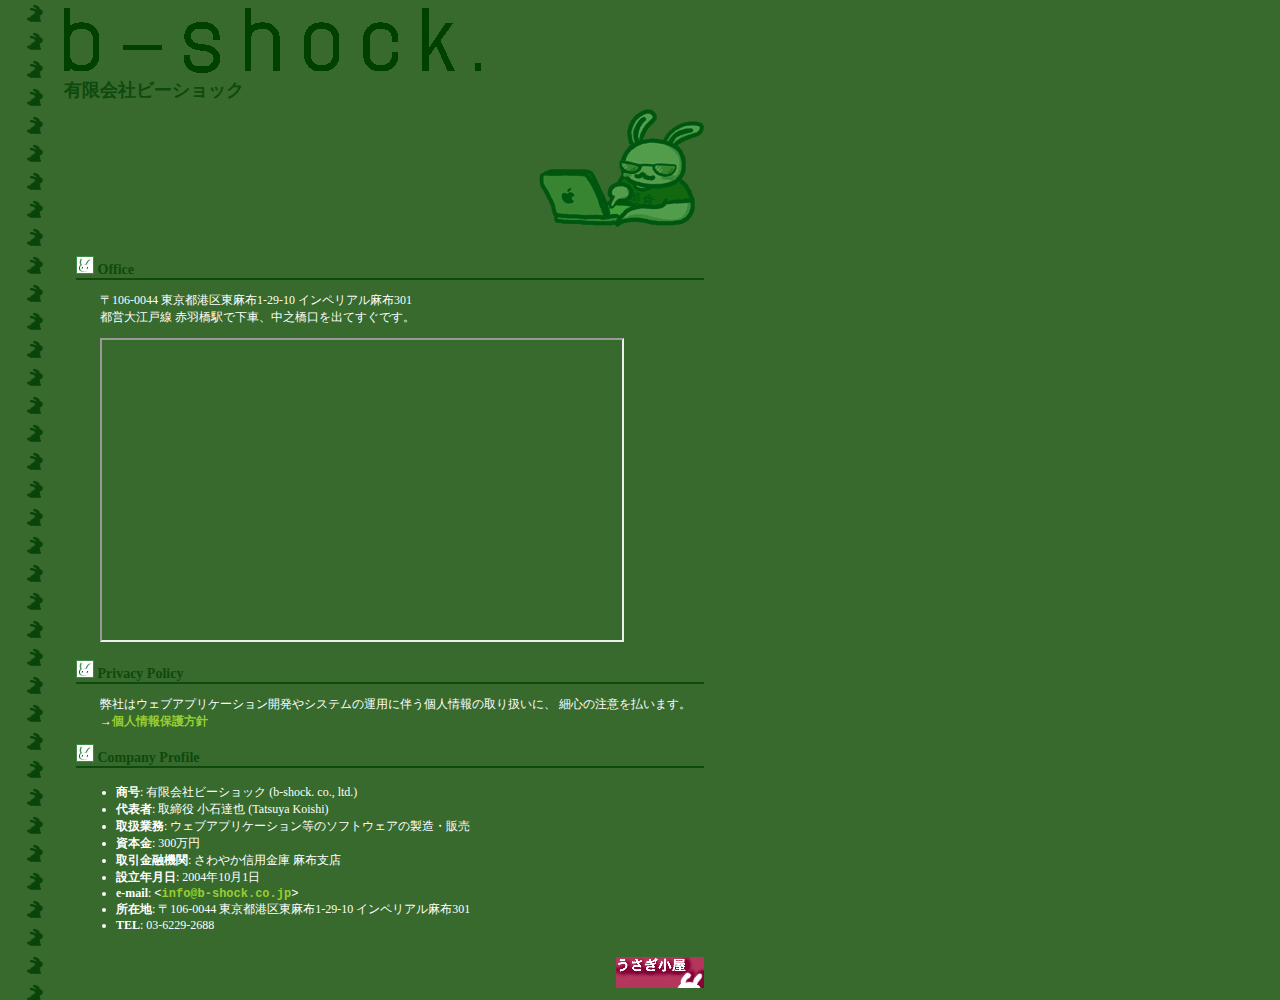
<file: index.html>
<!DOCTYPE html>
<html lang="ja">
<head>
<meta charset="utf-8">
<meta name="viewport" content="width=750">
<title>有限会社 ビーショック</title>
<link rel="stylesheet" href="bshock.css">
<script src="https://maps.google.com/maps/api/js?key=AIzaSyAmndtwEGM1gFl1fBHYo4jK2OKqEls0-Dg"></script>
</head>
<body>
<header>
<h1><a href="/"><img src="images/b-shock.gif" alt="b-shock." height="65" width="417"></a><br>有限会社ビーショック</h1>
<div id="header_usa">
<img class="usa" src="images/ota-m.gif" alt="" height="120" width="165">
</div>
</header>
<article>

<section>
<h2><img src="images/h2.gif" alt="■" height="18" width="18"> Office</h2>
<p>
〒106-0044 東京都港区東麻布1-29-10 インペリアル麻布301<br>
都営大江戸線 赤羽橋駅で下車、中之橋口を出てすぐです。
</p>
<div class="map_container">
<iframe src="https://maps.google.co.jp/maps?output=embed&q=東京都港区東麻布1-29-10" width="520" height="300"></iframe>
</div>
</section>

<section>
<h2><img src="images/h2.gif" alt="■" height="18" width="18"> Privacy Policy</h2>
<p>
弊社はウェブアプリケーション開発やシステムの運用に伴う個人情報の取り扱いに、
細心の注意を払います。<br>
→<a href="privacy.html">個人情報保護方針</a>
</p>
</section>

<section>
<h2><img src="images/h2.gif" alt="■" height="18" width="18"> Company Profile</h2>
<ul>
<li><strong>商号</strong>: 有限会社ビーショック (b-shock. co., ltd.)</li>
<li><strong>代表者</strong>: 取締役 小石達也 (Tatsuya Koishi)</li>
<li><strong>取扱業務</strong>: ウェブアプリケーション等のソフトウェアの製造・販売</li>
<li><strong>資本金</strong>: 300万円</li>
<li><strong>取引金融機関</strong>: さわやか信用金庫 麻布支店</li>
<li><strong>設立年月日</strong>: 2004年10月1日</li>
<li><strong>e-mail</strong>: <code>&lt;<a href="mailto:info@b-shock.co.jp">info@b-shock.co.jp</a>&gt;</code></li>
<li><strong>所在地</strong>: 〒106-0044 東京都港区東麻布1-29-10 インペリアル麻布301</li>
<li><strong>TEL</strong>: 03-6229-2688</li>
</ul>
</section>

</article>
<footer>
<div>
<a href="http://goya.b-shock.org/" target="_blank"><img src="images/goya.gif" alt="うさぎ小屋" height="31" width="88"></a><br>
</div>
</footer>

</body>
</html>
</file>
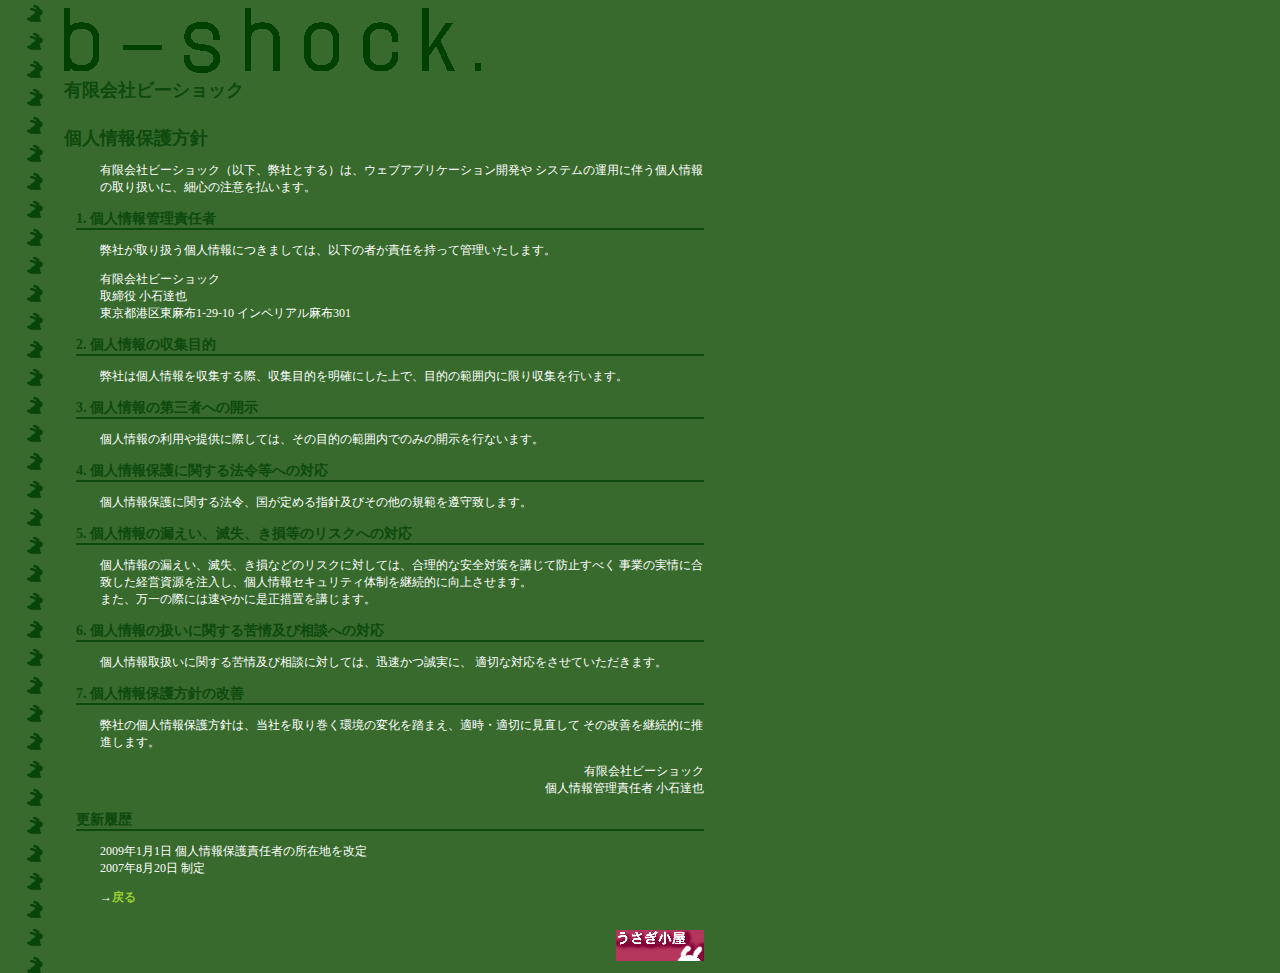
<file: privacy.html>
<!DOCTYPE html>
<html lang="ja">
<head>
<meta charset="utf-8">
<meta name="viewport" content="width=750">
<title>有限会社 ビーショック</title>
<link rel="stylesheet" href="bshock.css">
<script src="https://maps.google.com/maps/api/js?key=AIzaSyAmndtwEGM1gFl1fBHYo4jK2OKqEls0-Dg"></script>
</head>
<body>
<header>
<h1><a href="/"><img src="images/b-shock.gif" alt="b-shock." height="65" width="417"></a><br>有限会社ビーショック</h1>
</header>
<article>

<section>
<h1>個人情報保護方針</h1>
<p>有限会社ビーショック（以下、弊社とする）は、ウェブアプリケーション開発や
システムの運用に伴う個人情報の取り扱いに、細心の注意を払います。</p>
<h2>1. 個人情報管理責任者</h2>
<p>弊社が取り扱う個人情報につきましては、以下の者が責任を持って管理いたします。</p>
<p>
有限会社ビーショック<br>
取締役 小石達也<br>
東京都港区東麻布1-29-10 インペリアル麻布301<br>
</p>
<h2>2. 個人情報の収集目的</h2>
<p>弊社は個人情報を収集する際、収集目的を明確にした上で、目的の範囲内に限り収集を行います。</p>
<h2>3. 個人情報の第三者への開示</h2>
<p>個人情報の利用や提供に際しては、その目的の範囲内でのみの開示を行ないます。</p>
<h2>4. 個人情報保護に関する法令等への対応</h2>
<p>個人情報保護に関する法令、国が定める指針及びその他の規範を遵守致します。</p>
<h2>5. 個人情報の漏えい、滅失、き損等のリスクへの対応</h2>
<p>個人情報の漏えい、滅失、き損などのリスクに対しては、合理的な安全対策を講じて防止すべく
事業の実情に合致した経営資源を注入し、個人情報セキュリティ体制を継続的に向上させます。<br>
また、万一の際には速やかに是正措置を講じます。</p>
<h2>6. 個人情報の扱いに関する苦情及び相談への対応</h2>
<p>個人情報取扱いに関する苦情及び相談に対しては、迅速かつ誠実に、
適切な対応をさせていただきます。</p>
<h2>7. 個人情報保護方針の改善</h2>
<p>弊社の個人情報保護方針は、当社を取り巻く環境の変化を踏まえ、適時・適切に見直して
その改善を継続的に推進します。</p>
<p class="signature">
有限会社ビーショック<br>
個人情報管理責任者 小石達也</p>

<h2>更新履歴</h2>
<p>
2009年1月1日 個人情報保護責任者の所在地を改定<br>
2007年8月20日 制定<br>
</p>
</section>

<p>→<a href="/">戻る</a></p>

</article>
<footer>
<div>
<a href="http://goya.b-shock.org/" target="_blank"><img src="images/goya.gif" alt="うさぎ小屋" height="31" width="88"></a><br>
</div>
</footer>

</body>
</html>
</file>
<file: bshock.css>
/**
 * @package jp.co.b-shock.www
 * @author 小石達也 <tkoishi@b-shock.co.jp>
 */

body {
	background: green url(/images/bg.gif);
	margin-bottom: 8px;
	margin-left: 64px;
}

p {
	color: #fff;
	font-size: 12px;
	font-family: serif;
	margin-left: 36px;
}

li {
	color: #fff;
	font-size: 12px;
	font-family: serif;
	margin-left: 12px;
}

a {
	color: #9acd32;
	font-weight: bold;
	text-decoration: none;
}
a:hover {
	text-decoration: underline;
}

img {
	border: 0;
}

code {
	font-family: monospace;
}

h1 {
	color: #0e490e;
	font-size: 18px;
	margin-top: 6px;
	margin-bottom: 6px;
	font-family: sans-serif;
}

h2 {
	color: #0e490e;
	font-size: 14px;
	margin-top: 14px;
	margin-left: 12px;
	border-bottom: 2px solid #0e490e;
}

h3 {
	color: #0e490e;
	font-size: 12px;
	text-decoration: underline;
	margin-top: 12px;
	margin-left: 24px;
}

.map_container {
	margin-left: 36px;
}

p.signature {
	text-align: right;
}

header {
	width: 640px;
	margin-bottom: 24px;
	font-family: serif;
	font-size: 12px;
	color: white;
}

#header_usa {
	text-align: right;
}

article {
	width: 640px;
	color: white;
}

footer {
	width: 640px;
	margin-top: 24px;
	font-family: serif;
	font-size: 12px;
	color: white;
	text-align: right;
}

.alert {
	color: red;
}
</file>
